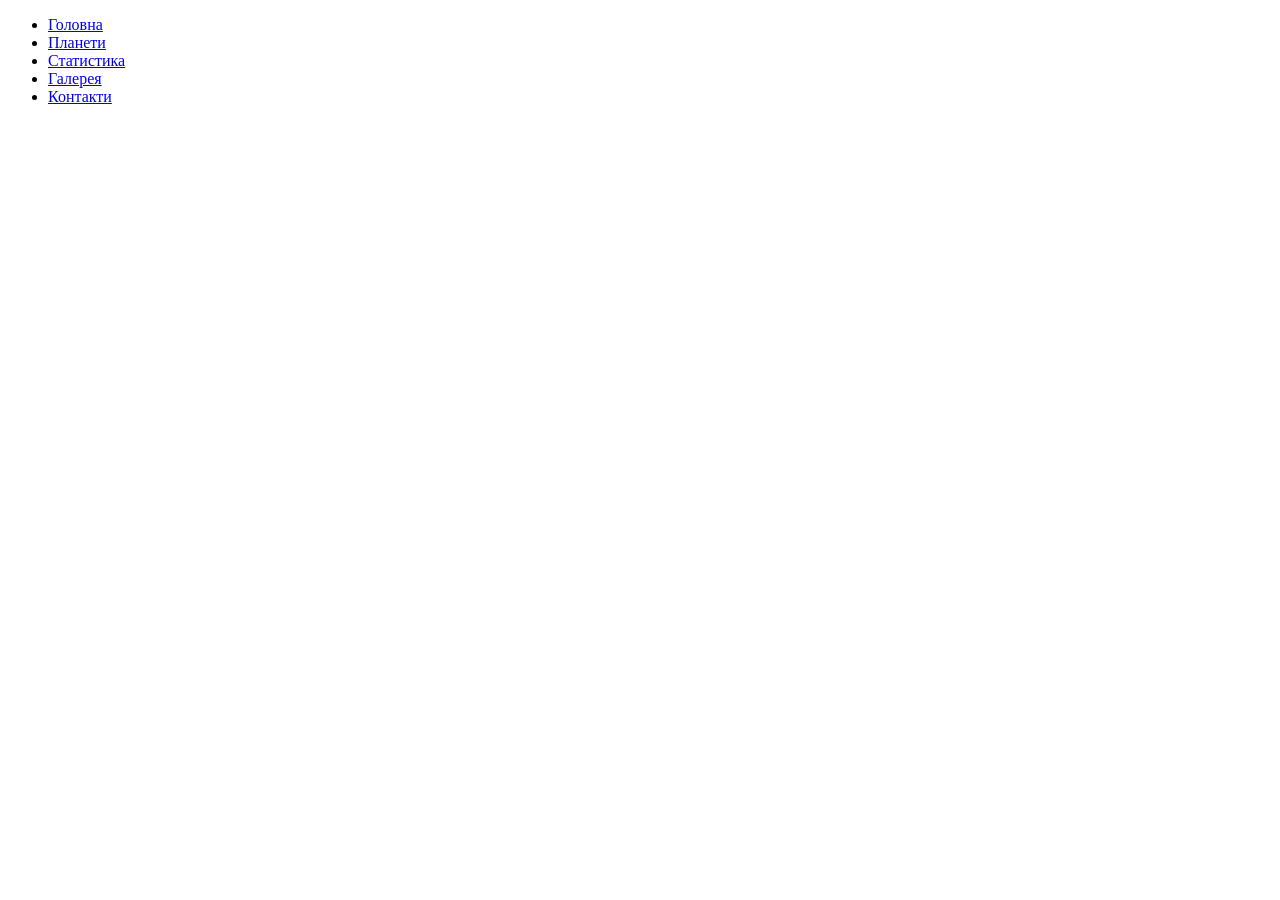
<file: contacts.html>
<!DOCTYPE html>
<html lang="uk">
<head>
    <meta charset="UTF-8">
    <link rel="icon" href="space.png">
    <title>Контакти</title>
</head>
<body>
    <ul>
        <li><a href="index.html">Головна</a></li>
        <li><a href="planets.html">Планети</a></li>
        <li><a href="stats.html">Статистика</a></li>
        <li><a href="gallery.html">Галерея</a></li>
        <li><a href="contacts.html">Контакти</a></li>
    </ul>
</body>
</html>
</file>
